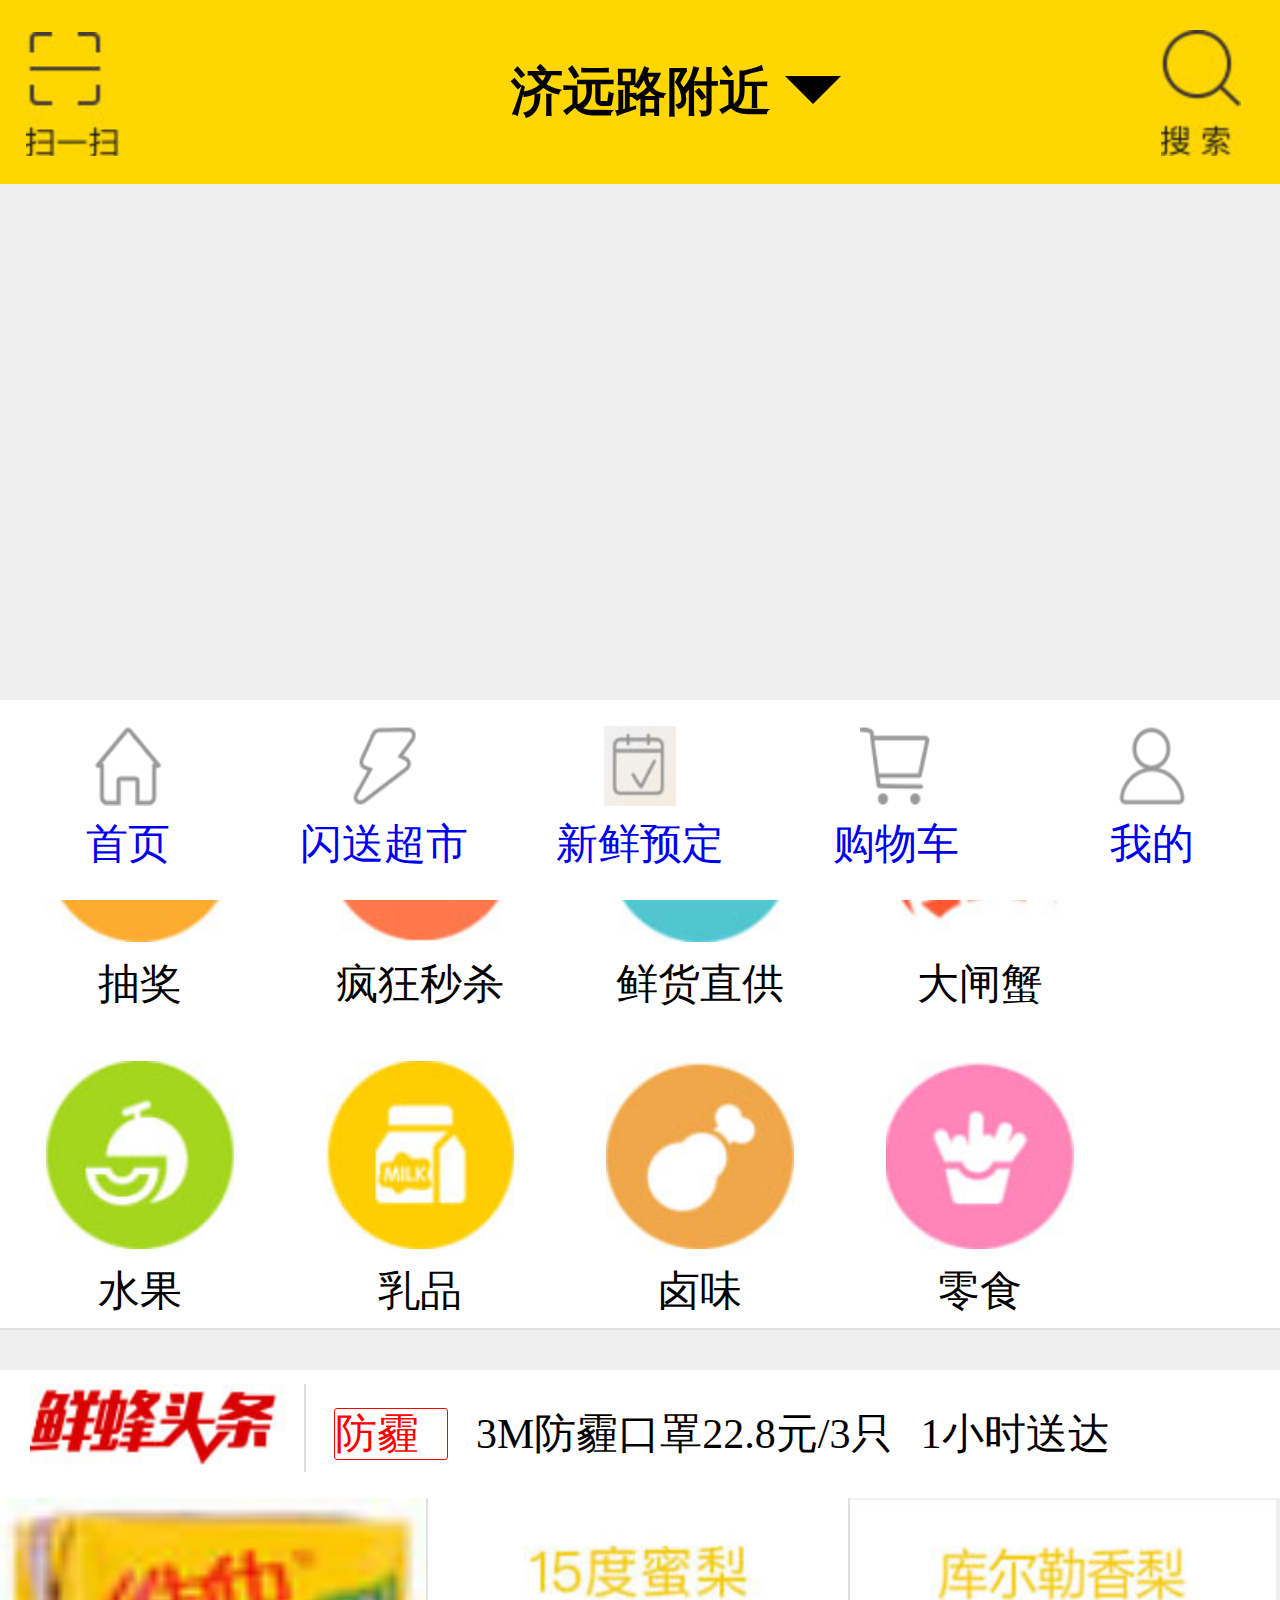
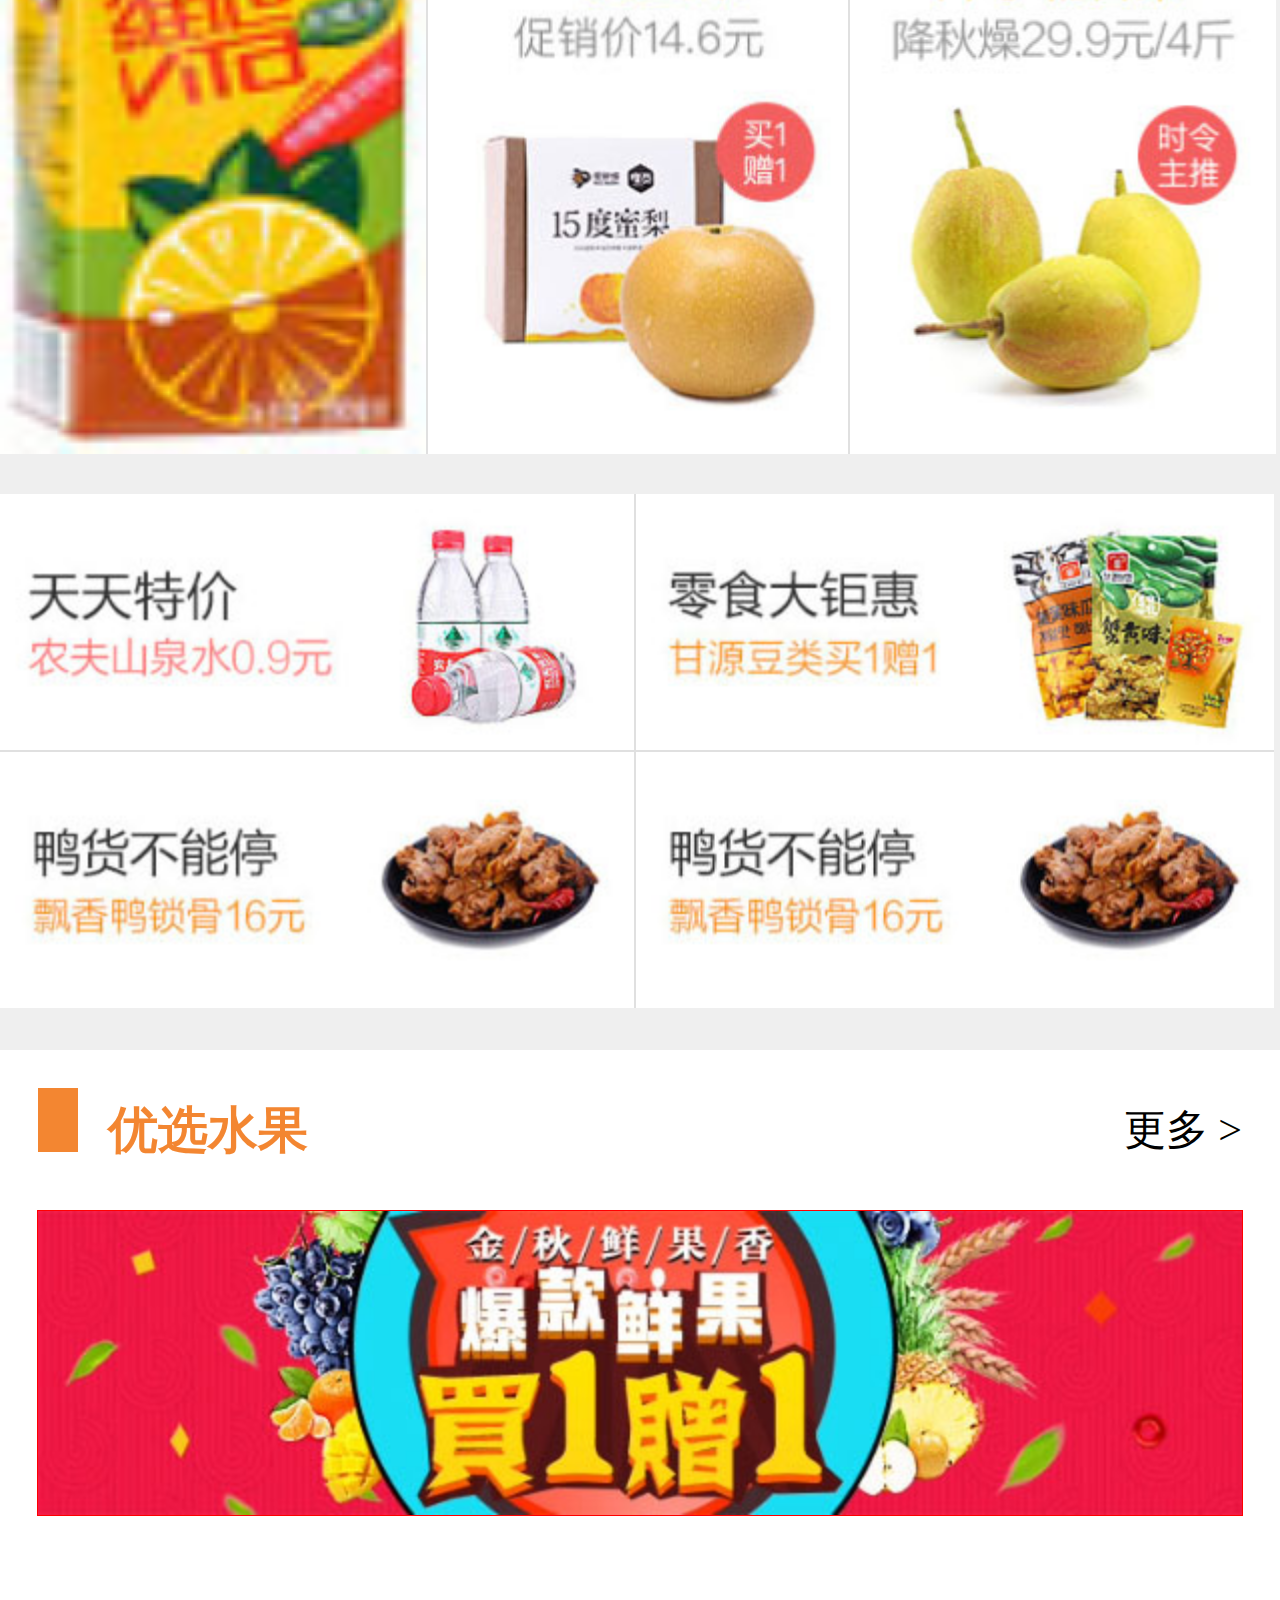
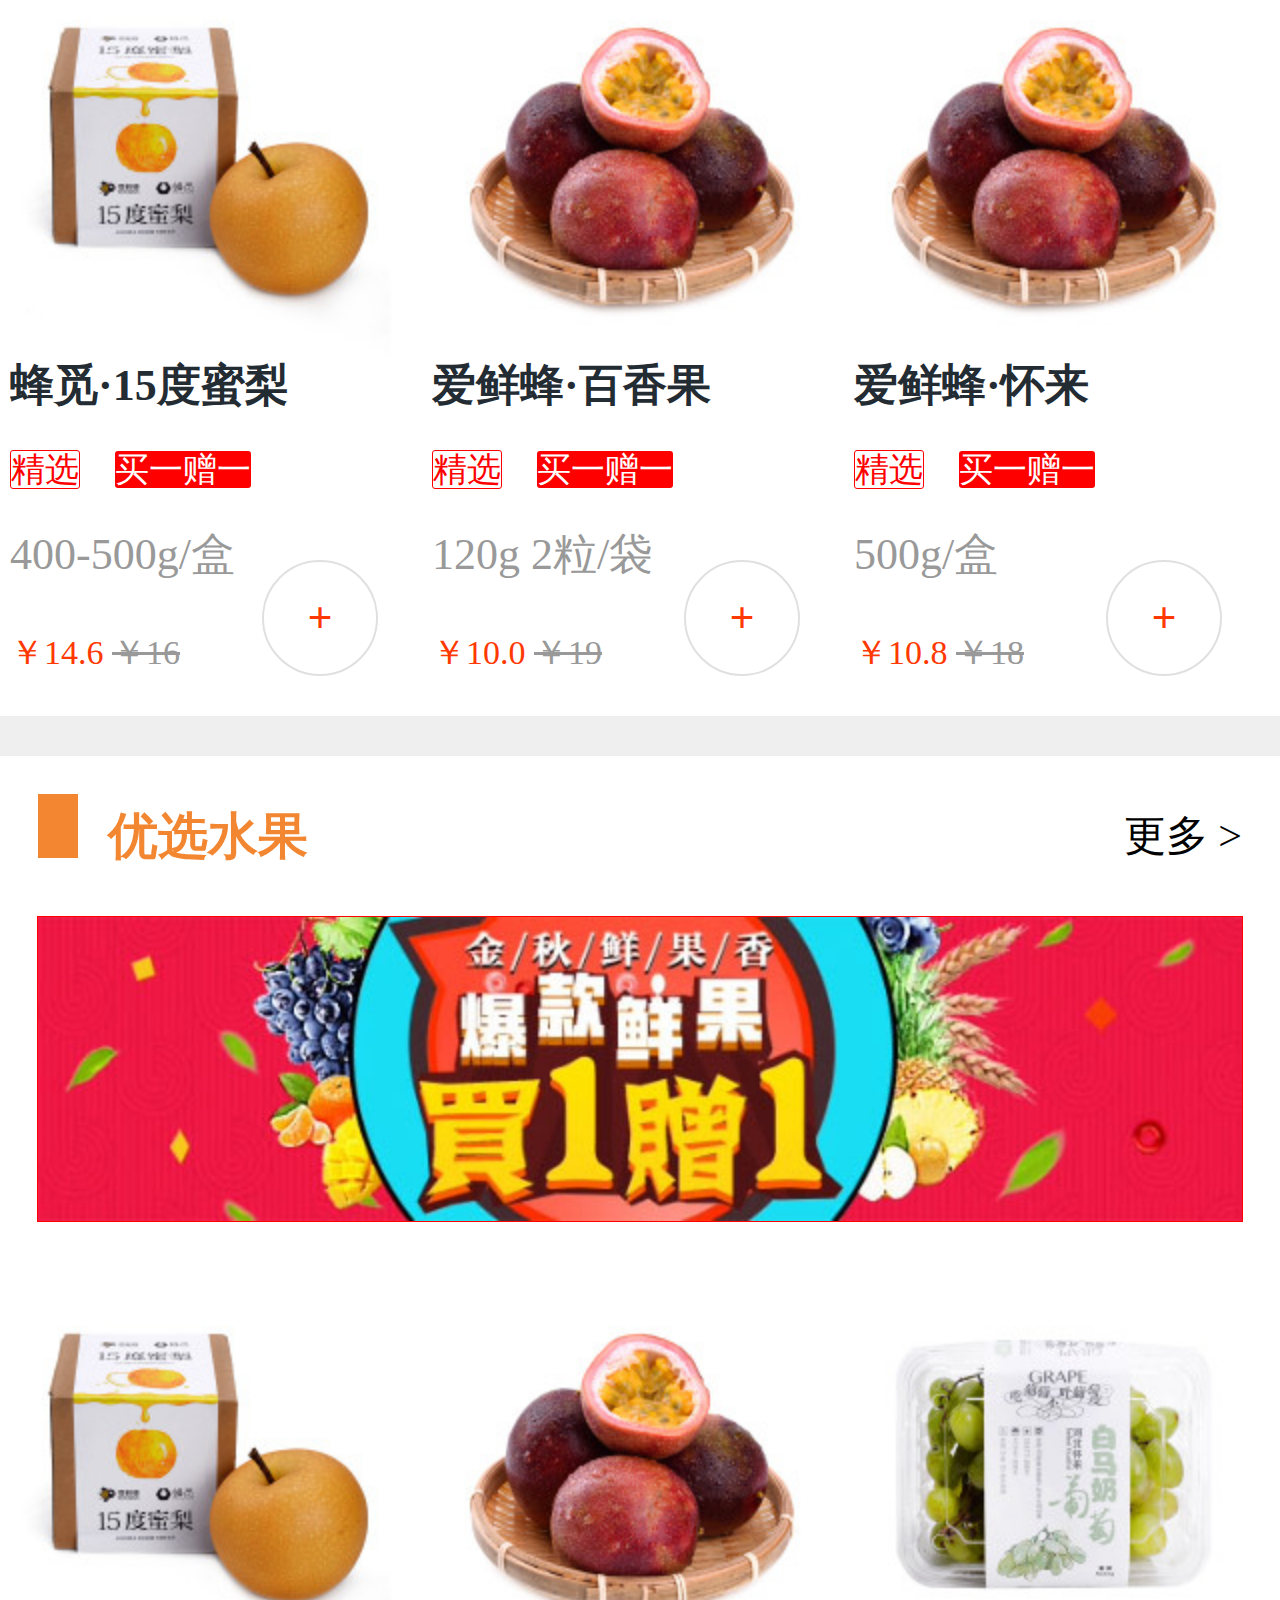
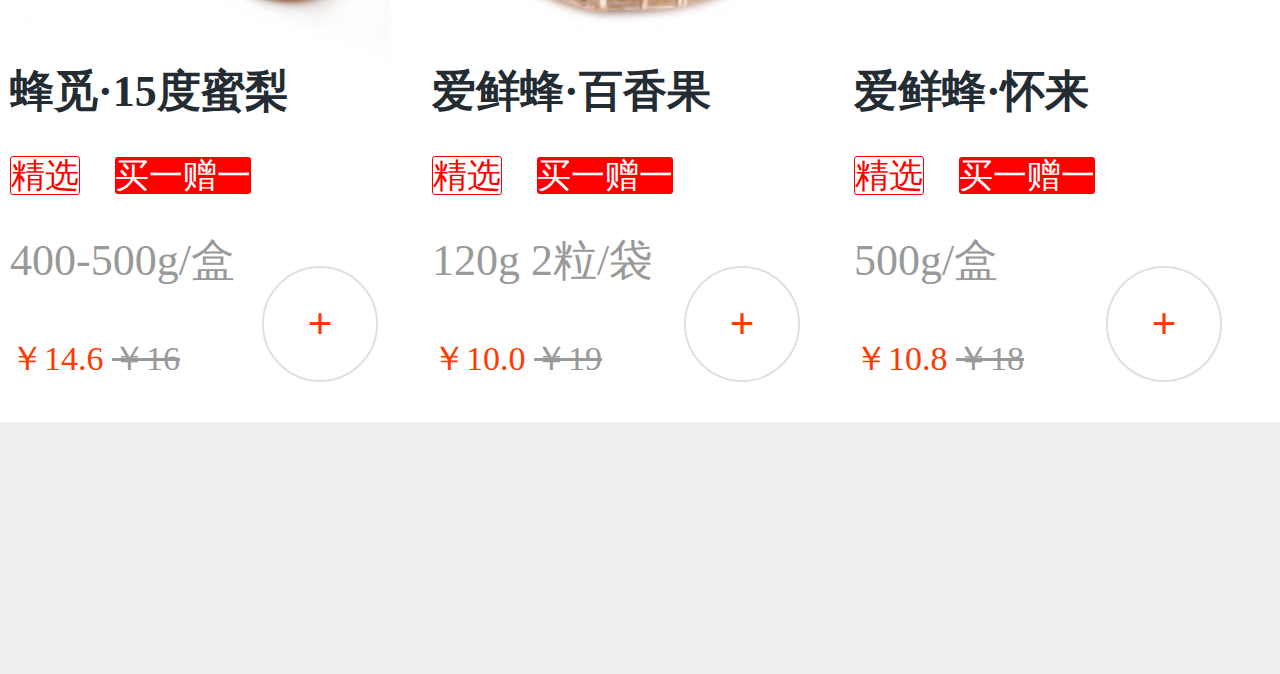
<file: project_lilong/index.html>
<!DOCTYPE html>
<html lang="en">
<head>
    <meta charset="UTF-8">
    <title>爱鲜蜂</title>
    <!--移动端必须文件-->
    <meta name="viewport" content="width=device-width, initial-scale=1, maximum-scale=1, user-scalable=no"/>
    <!--样式-->
    <script src="lib/rem.js"></script>
    <style>
        *{
            padding:0;
            margin:0;
        }
        a{
            text-decoration: none;
        }
        /*导航条*/
        .index_footer {
            height: 1.5625rem;
            background-color: #ffffff;
            text-align: center;
            position: fixed;
            bottom: 0;
            left: 0;
            right: 0;
            padding-top: 0.203125rem;
            box-sizing: border-box;
        }
        .index_footer ul {
            width: 100%;
            display: flex;
            flex-direction: row;
            flex-wrap: nowrap;
            justify-content: space-between;
        }
        .index_footer ul li {
            width: 20%;
            font-size: 0.328125rem;
        }
        .index_footer ul li img {
            width: 0.5625rem;
            height: 0.625rem;
        }
    </style>
</head>
<body>
<!--容器-->
<div class='container'></div>
<!--底部导航-->
<div class="index_footer">
    <ul>
        <li>
            <a href="#home">
                <div>
                    <img src="components/img/footer1.png" alt="">
                    <p>首页</p>
                </div>
            </a>
        </li>
        <li>
            <a href="#store">
                <div>
                    <img src="components/img/footer2.png" alt="">
                    <p>闪送超市</p>
                </div>

            </a>

        </li>
        <li>
            <a href="#order">
                <div>
                    <img src="components/img/footer6.jpg" alt="">
                    <p>新鲜预定</p>
                </div>
            </a>

        </li>
        <li>
            <a href="#cart">
                <div>
                    <img src="components/img/footer4.png" alt="">
                    <p>购物车</p>
                </div>

            </a>

        </li>
        <li>
            <a href="#minne">
                <div>
                    <img src="components/img/footer5.png" alt="">
                    <p>我的</p>
                </div>
            </a>

        </li>
    </ul>
</div>
<!--require.js引用的位置在最下边-->
<script src="lib/require.js" data-main="app.js"></script>

</body>
</html>
</file>
